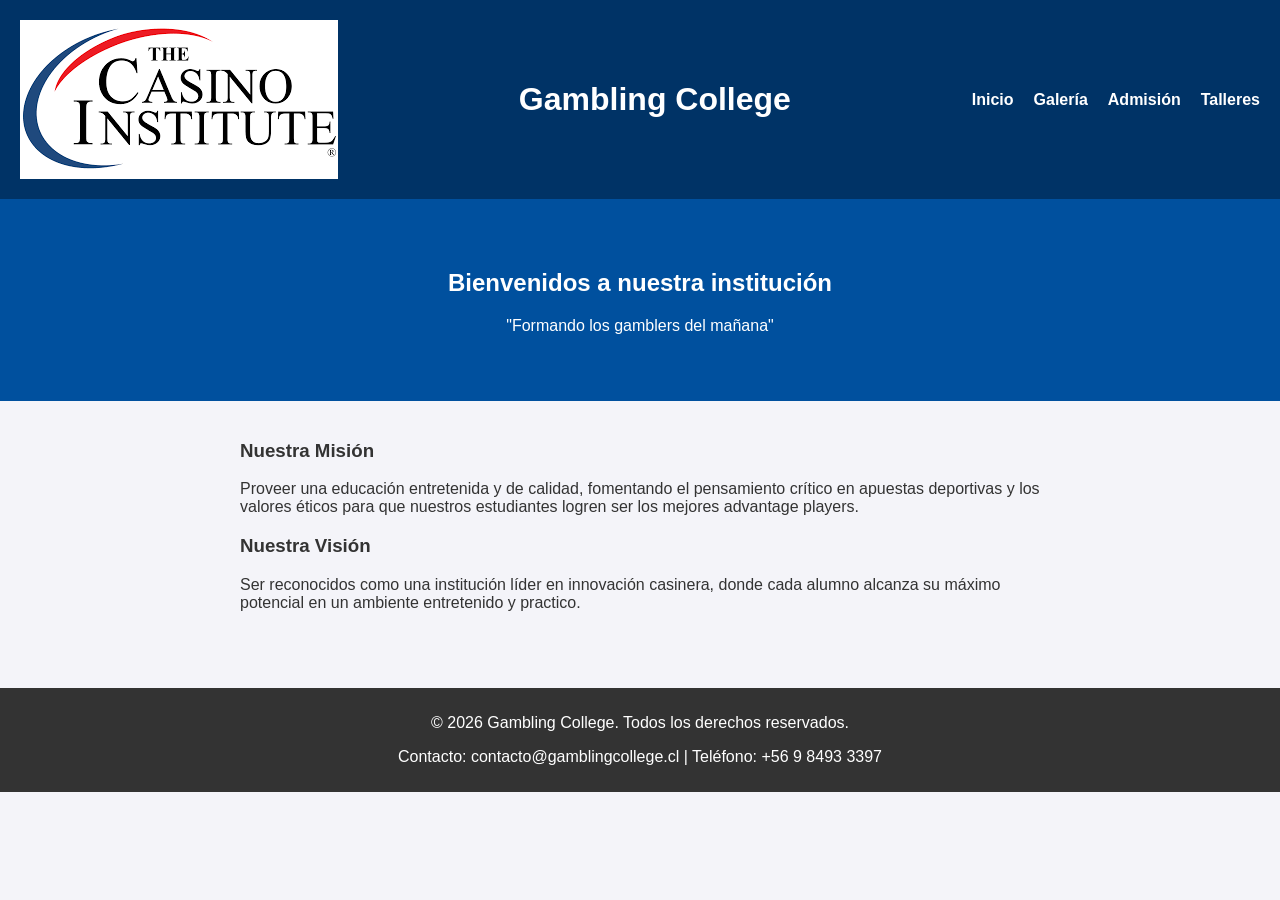
<file: index.html>
<!DOCTYPE html>
<html lang="es">
<head>
    <meta charset="UTF-8">
    <meta name="viewport" content="width=device-width, initial-scale=1.0">
    <title>Inicio - Gambling College</title>
    <link rel="stylesheet" href="css/style.css">
 </head>
    
<body>

    <header>
        <img src="img/logo.png" alt="Logo">
        <h1>Gambling College</h1>
        <nav>
            <ul>
                <li><a href="index.html">Inicio</a></li>
                <li><a href="galeria.html">Galería</a></li>
                <li><a href="registro.html">Admisión</a></li>
                <li><a href="talleres.html">Talleres</a></li>
            </ul>
        </nav>
    </header>

    <section class="hero">
        <h2>Bienvenidos a nuestra institución</h2>
        <p>"Formando los gamblers del mañana"</p>
    </section>

    <main>
        <section>
            <h3>Nuestra Misión</h3>
            <p>Proveer una educación entretenida y de calidad, fomentando el pensamiento crítico en apuestas deportivas y los valores éticos para que nuestros estudiantes logren ser los mejores advantage players.</p>
        </section>
        
        <section>
            <h3>Nuestra Visión</h3>
            <p>Ser reconocidos como una institución líder en innovación casinera, donde cada alumno alcanza su máximo potencial en un ambiente entretenido y practico.</p>
        </section>
    </main>

    <footer>
        <p>&copy; 2026 Gambling College. Todos los derechos reservados.</p>
        <p>Contacto: contacto@gamblingcollege.cl | Teléfono: +56 9 8493 3397</p>
    </footer>

</body>
</html>
</file>
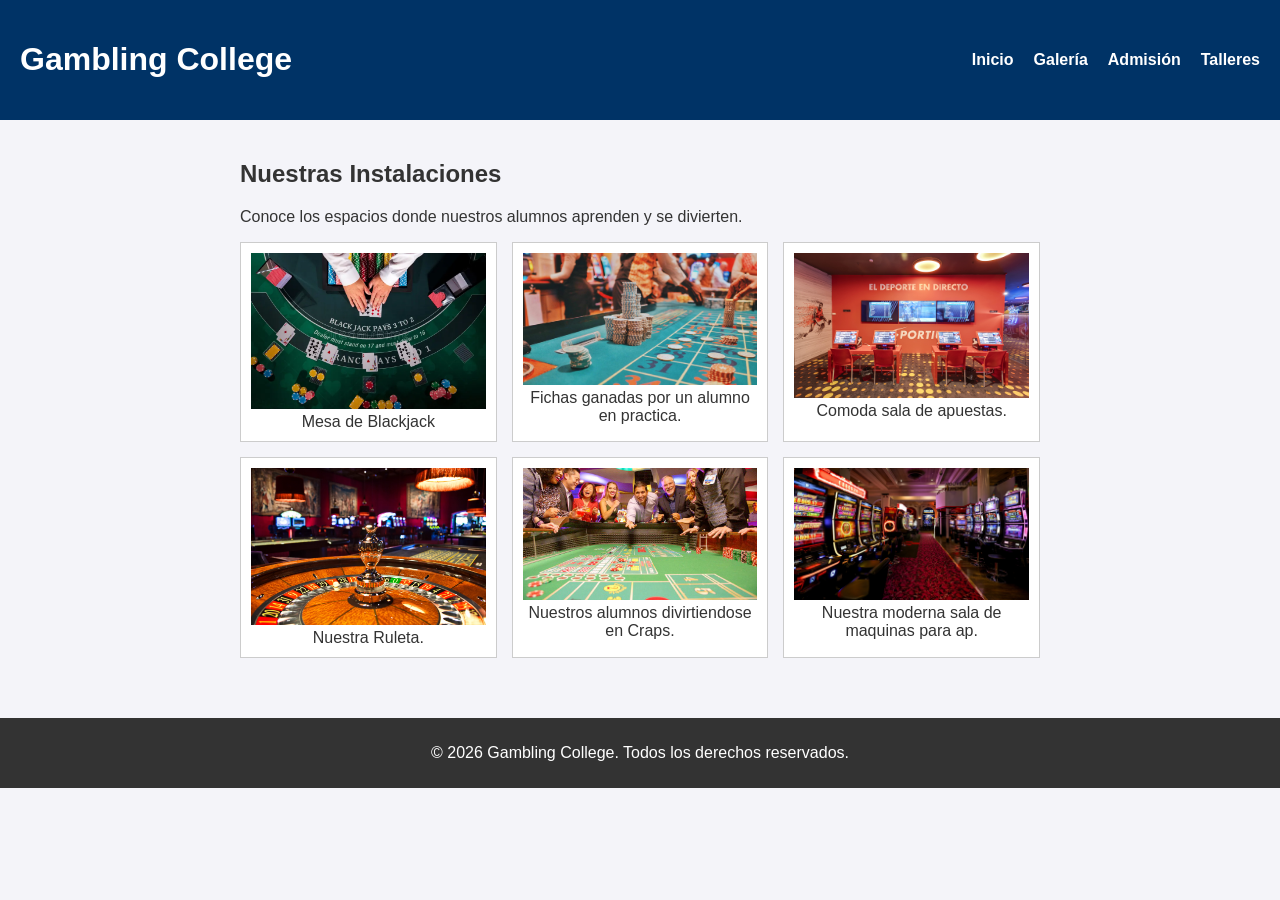
<file: galeria.html>
<!DOCTYPE html>
<html lang="es">
<head>
    <meta charset="UTF-8">
    <meta name="viewport" content="width=device-width, initial-scale=1.0">
    <title>Galería - Gambling College</title>
    <link rel="stylesheet" href="css/style.css">
</head>
<body>

    <header>
        <h1>Gambling College</h1>
        <nav>
            <ul>
                <li><a href="index.html">Inicio</a></li>
                <li><a href="galeria.html">Galería</a></li>
                <li><a href="registro.html">Admisión</a></li>
                <li><a href="talleres.html">Talleres</a></li>
            </ul>
        </nav>
    </header>

    <main>
        <h2>Nuestras Instalaciones</h2>
        <p>Conoce los espacios donde nuestros alumnos aprenden y se divierten.</p>

        <section class="galeria-grid">
            <figure>
                <div class="container">
                <img src="img/bj21.webp" alt="Blackjack" class="imagen"
            <div class="overlay">
            <div class="text">Mesa de Blackjack</div>
           </div>
           </div>
            </figure>
            <figure>
                <img src="img/Fichas.jpg" alt="Fichas">
                <figcaption>Fichas ganadas por un alumno en practica.</figcaption>
            </figure>
            <figure>
                <img src="img/bet.jpg" alt="Sala de apuestas">
                <figcaption>Comoda sala de apuestas.</figcaption>
            </figure>
            <figure>
                <img src="img/Rule.webp" alt="Ruleta">
                <figcaption>Nuestra Ruleta.</figcaption>
            </figure>
            <figure>
                <img src="img/Craps.jpg" alt="Craps">
                <figcaption>Nuestros alumnos divirtiendose en Craps.</figcaption>
            </figure>
            <figure>
                <img src="img/maquinas.webp" alt="maquinas">
                <figcaption>Nuestra moderna sala de maquinas para ap.</figcaption>
            </figure>
        </section>
    </main>

    <footer>
        <p>&copy; 2026 Gambling College. Todos los derechos reservados.</p>
    </footer>

</body>
</html>
</file>
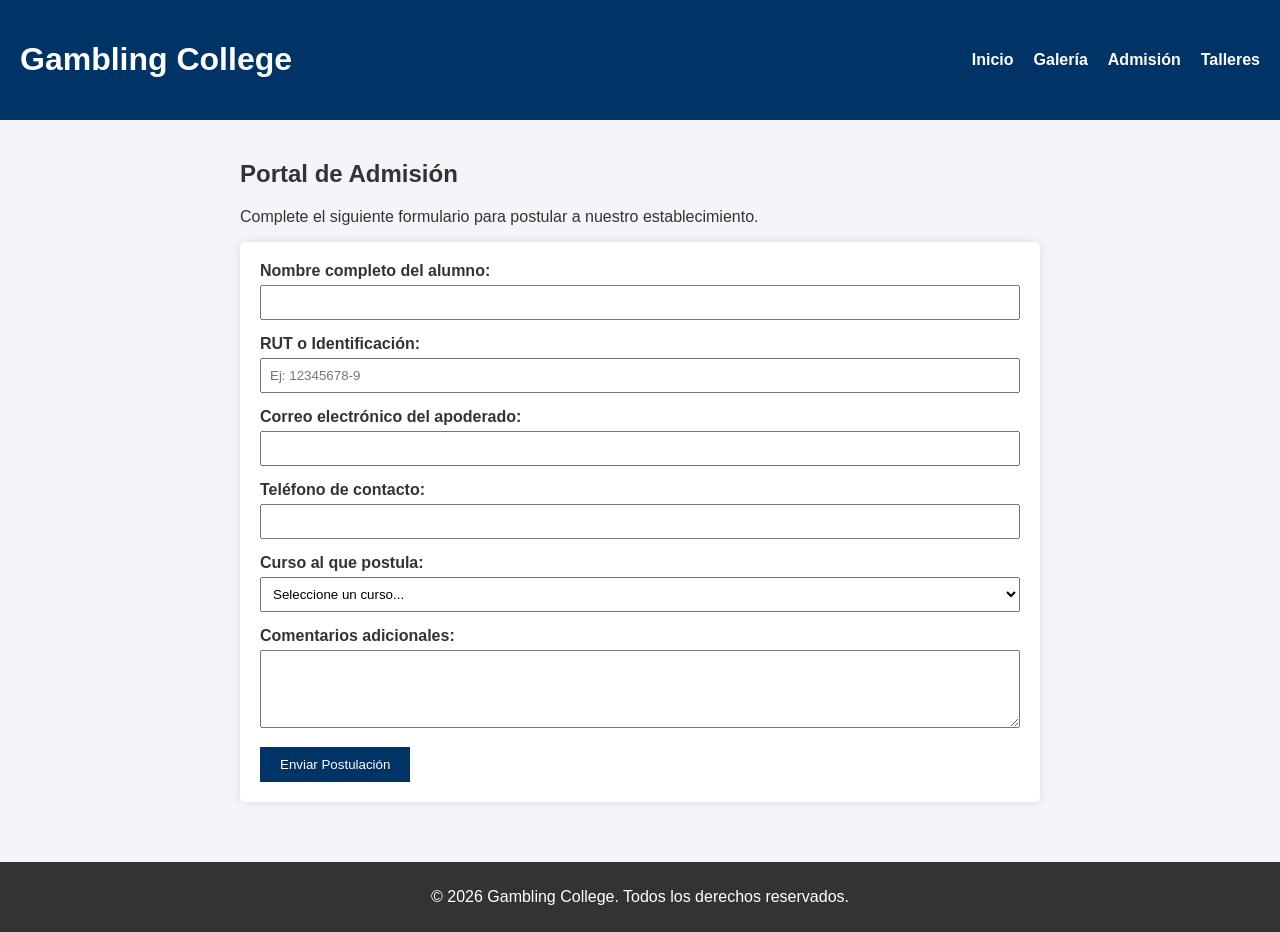
<file: Registro.html>
<!DOCTYPE html>
<html lang="es">
<head>
    <meta charset="UTF-8">
    <meta name="viewport" content="width=device-width, initial-scale=1.0">
    <title>Admisión - Gambling College</title>
    <link rel="stylesheet" href="css/style.css">
</head>
<body>

    <header>
        <h1>Gambling College</h1>
        <nav>
            <ul>
                <li><a href="index.html">Inicio</a></li>
                <li><a href="galeria.html">Galería</a></li>
                <li><a href="registro.html">Admisión</a></li>
                <li><a href="talleres.html">Talleres</a></li>
            </ul>
        </nav>
    </header>

    <main>
        <h2>Portal de Admisión</h2>
        <p>Complete el siguiente formulario para postular a nuestro establecimiento.</p>

        <form action="#" method="POST">
            <div class="campo">
                <label for="nombre">Nombre completo del alumno:</label>
                <input type="text" id="nombre" name="nombre" required>
            </div>

            <div class="campo">
                <label for="rut">RUT o Identificación:</label>
                <input type="text" id="rut" name="rut" minlength="8" required placeholder="Ej: 12345678-9">
            </div>

            <div class="campo">
                <label for="email">Correo electrónico del apoderado:</label>
                <input type="email" id="email" name="email" minlength="9" required>
            </div>

            <div class="campo">
                <label for="telefono">Teléfono de contacto:</label>
                <input type="tel" id="telefono" name="telefono" required>
            </div>

            <div class="campo">
                <label for="curso">Curso al que postula:</label>
                <select id="curso" name="curso" required>
                    <option value="">Seleccione un curso...</option>
                    <option value="1basico">Gambler basico</option>
                    <option value="8basico">Gambler intermedio</option>
                    <option value="1medio">Gambler avanzado</option>
                    <option value="4medio">God level Gambler</option>
                </select>
            </div>

            <div class="campo">
                <label for="comentarios">Comentarios adicionales:</label>
                <textarea id="comentarios" name="comentarios" rows="4"></textarea>
            </div>

            <button type="submit">Enviar Postulación</button>
        </form>
    </main>

    <footer>
        <p>&copy; 2026 Gambling College. Todos los derechos reservados.</p>
    </footer>

</body>
</html>
</file>
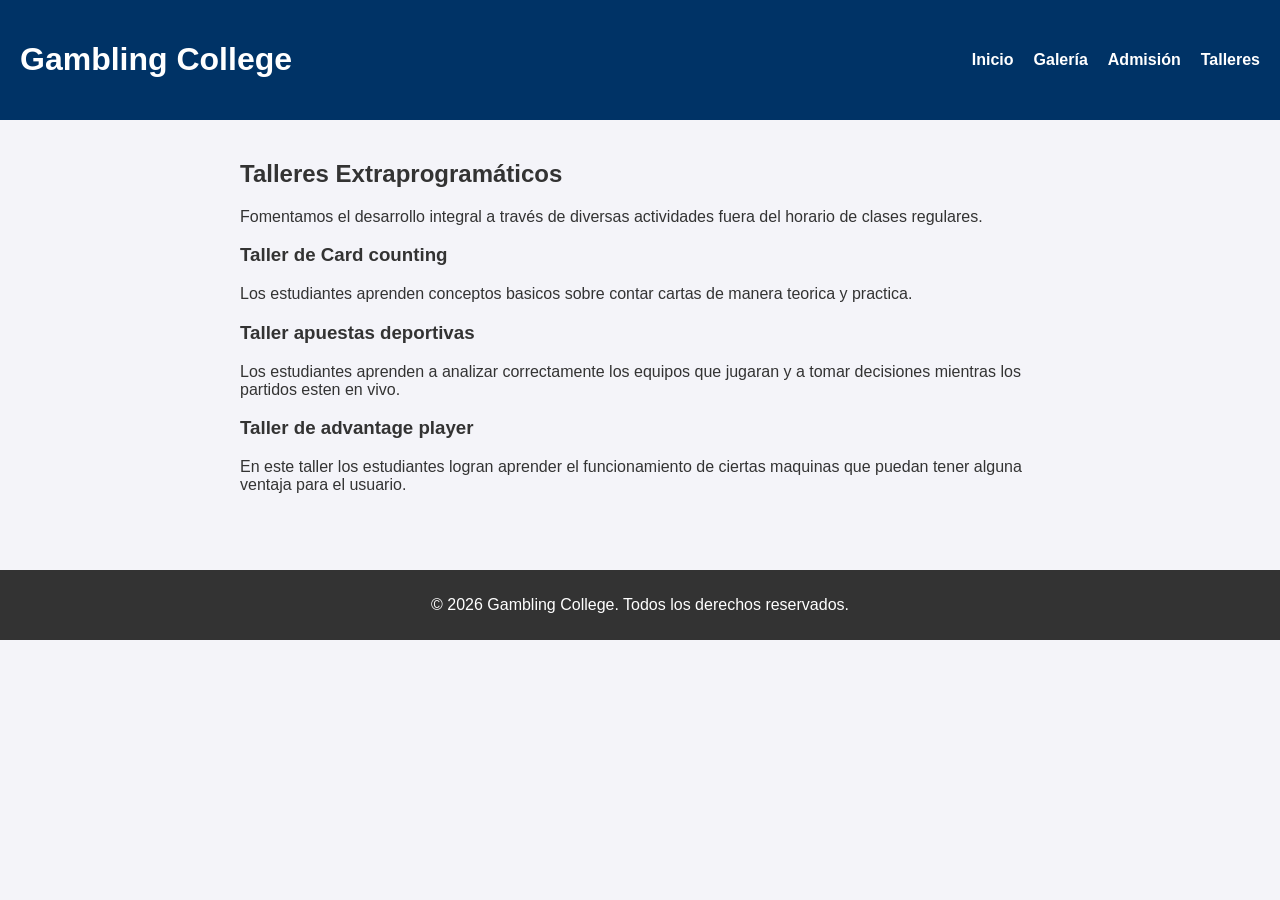
<file: talleres.html>
<!DOCTYPE html>
<html lang="es">
<head>
    <meta charset="UTF-8">
    <meta name="viewport" content="width=device-width, initial-scale=1.0">
    <title>Talleres - Gambling College</title>
    <link rel="stylesheet" href="css/style.css">
</head>
<body>

    <header>
        <h1>Gambling College</h1>
        <nav>
            <ul>
                <li><a href="index.html">Inicio</a></li>
                <li><a href="galeria.html">Galería</a></li>
                <li><a href="registro.html">Admisión</a></li>
                <li><a href="talleres.html">Talleres</a></li>
            </ul>
        </nav>
    </header>

    <main>
        <h2>Talleres Extraprogramáticos</h2>
        <p>Fomentamos el desarrollo integral a través de diversas actividades fuera del horario de clases regulares.</p>

        <section>
            <h3>Taller de Card counting</h3>
            <p>Los estudiantes aprenden conceptos basicos sobre contar cartas de manera teorica y practica.</p>
        </section>

        <section>
            <h3>Taller apuestas deportivas</h3>
            <p>Los estudiantes aprenden a analizar correctamente los equipos que jugaran y a tomar decisiones mientras los partidos esten en vivo.</p>
        </section>

        <section>
            <h3>Taller de advantage player</h3>
            <p> En este taller los estudiantes logran aprender el funcionamiento de ciertas maquinas que puedan tener alguna ventaja para el usuario.</p>
        </section>
    </main>

    <footer>
        <p>&copy; 2026 Gambling College. Todos los derechos reservados.</p>
    </footer>

</body>
</html>
</file>
<file: css/style.css>
body {
    font-family: Arial, sans-serif;
    margin: 0;
    padding: 0;
    background-color: #f4f4f9;
    color: #333;
}

/* Header y Navegación */
header {
    background-color: #003366;
    color: white;
    padding: 20px;
    text-align: center;
    display: flex; 
    justify-content: space-between; 
    align-items: center;
}

nav ul {
    list-style-type: none;
    padding: 0;
    display: flex;
    justify-content: center;
    gap: 20px;
}

nav ul li a {
    color: white;
    text-decoration: none;
    font-weight: bold;
}

nav ul li a:hover {
    text-decoration: underline;
}


.hero {
    background-color: #00509e;
    color: white;
    text-align: center;
    padding: 50px 20px;
}


main {
    padding: 20px;
    max-width: 800px;
    margin: 0 auto;
}


.galeria-grid {
    display: grid;
    grid-template-columns: repeat(3, 1fr); 
    gap: 15px;
}

.galeria-grid figure {
    margin: 0;
    background-color: white;
    padding: 10px;
    border: 1px solid #ccc;
    text-align: center;
}

.galeria-grid img {
    width: 100%;
    height: auto;
}


form {
    background-color: white;
    padding: 20px;
    border-radius: 5px;
    box-shadow: 0 0 10px rgba(0,0,0,0.1);
}

.campo {
    margin-bottom: 15px;
}

.campo label {
    display: block;
    font-weight: bold;
    margin-bottom: 5px;
}

.campo input, .campo select, .campo textarea {
    width: 100%;
    padding: 8px;
    box-sizing: border-box; 
}

button {
    background-color: #003366;
    color: white;
    padding: 10px 20px;
    border: none;
    cursor: pointer;
}

footer {
    background-color: #333;
    color: white;
    text-align: center;
    padding: 10px;
    margin-top: 40px;
}
</file>
